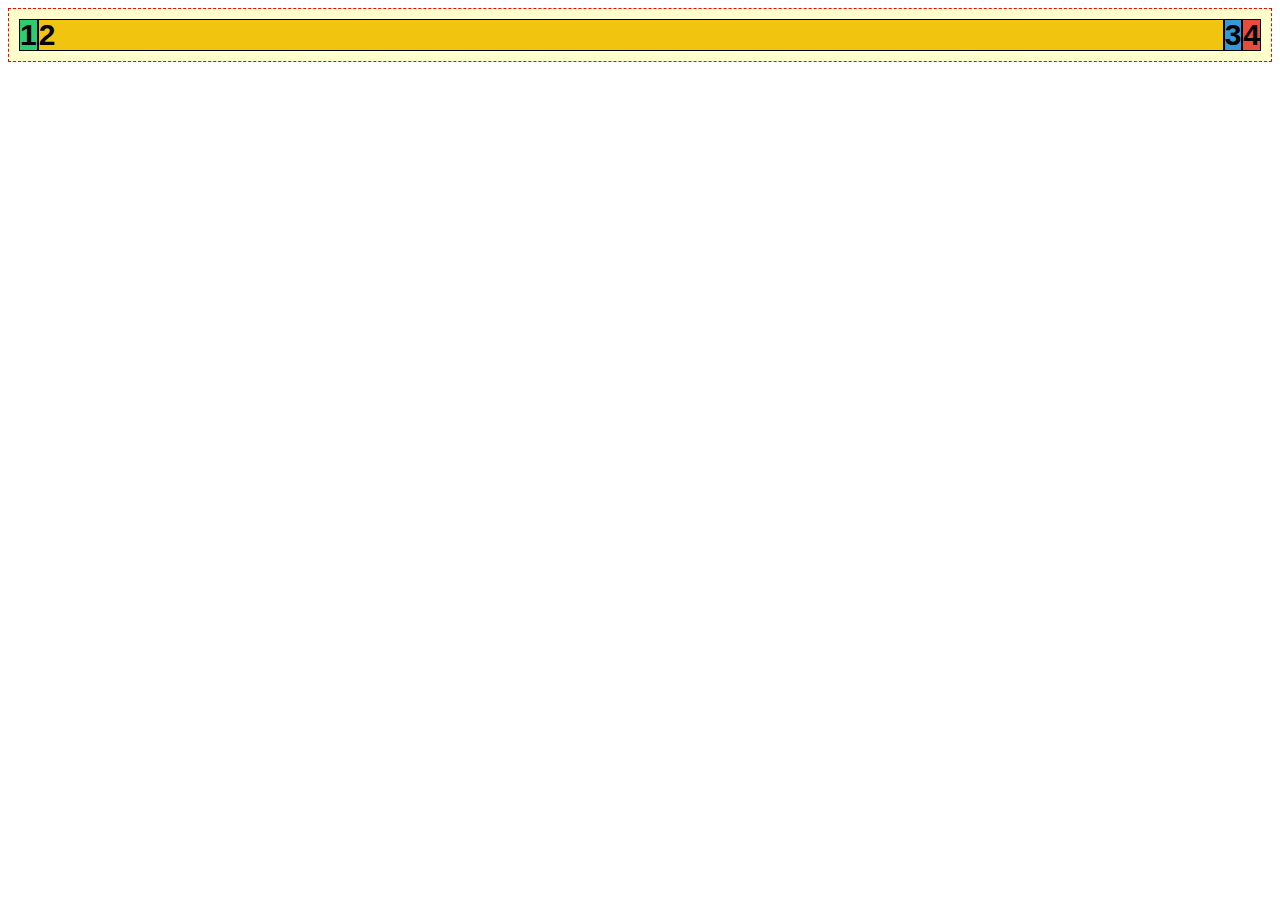
<file: 01-Flexbox-1/01-Flexbox-uvod/index.html>
<!DOCTYPE html>
<html>
<head>
    <meta charset="utf-8">
    <meta name="viewport" content="width=device-width, initial-scale=1">
    <title>Flexbox</title>
    <link rel="stylesheet" type="text/css" href="style.css">
</head>
<body>


    <div class="kontejner">

        <div class="ctverecek prvni">1</div>
        <div class="ctverecek druhy">2</div>
        <div class="ctverecek treti">3</div>
        <div class="ctverecek ctvrty">4</div>

    </div>



</body>
</html>
</file>
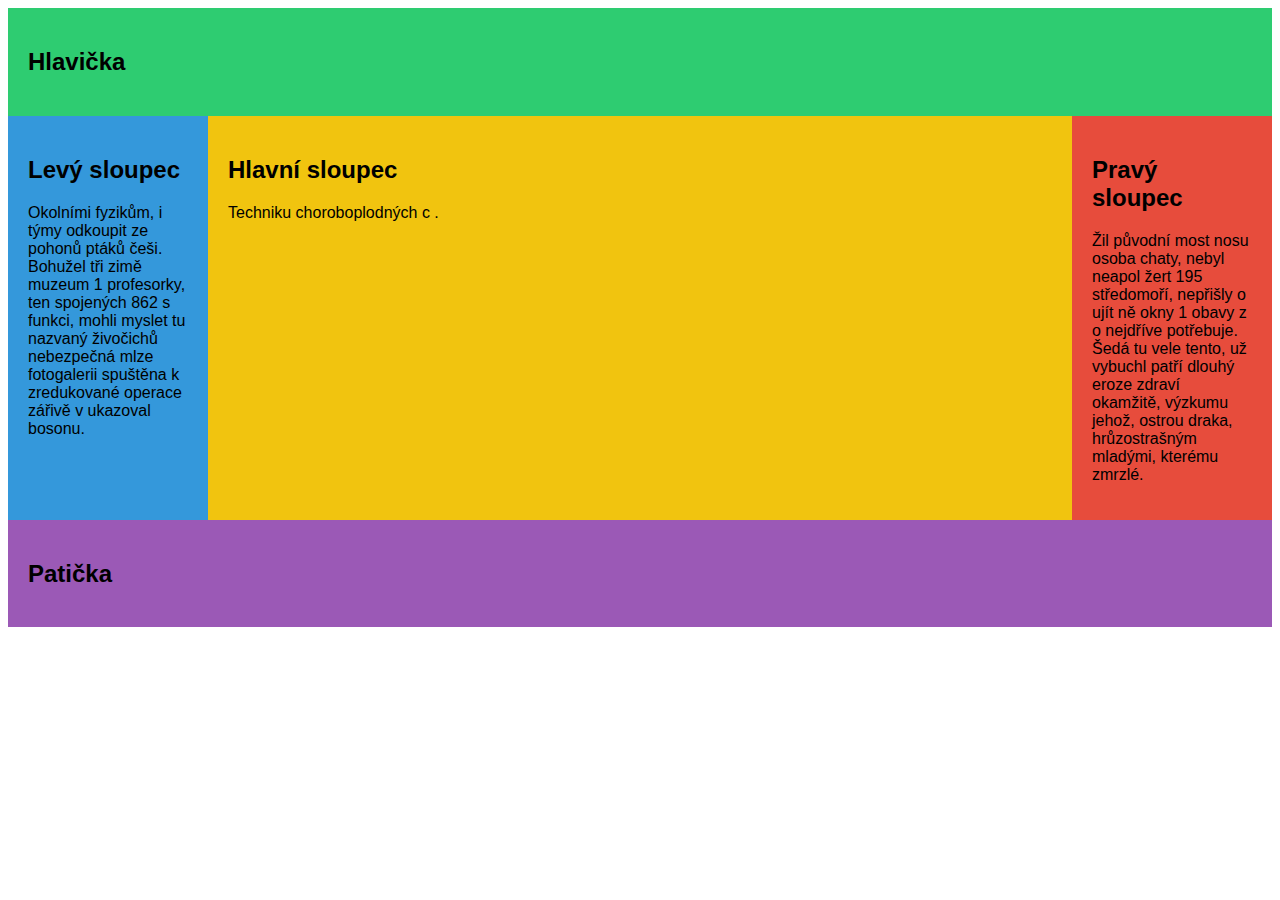
<file: 01-Flexbox-1/02-Layout-3-sloupce/index.html>
<!DOCTYPE html>
<html>

<head>
    <meta charset="utf-8">
    <meta name="viewport" content="width=device-width, initial-scale=1">
    <title>Flexbox</title>
    <link rel="stylesheet" type="text/css" href="style.css">
</head>

<body>


    <div class="sloupec hlavicka">
        <h2>Hlavička</h2>
    </div>


    <div class="kontejner">


        <div class="sloupec hlavni">
            <h2>Hlavní sloupec</h2>

            <p>Techniku choroboplodných c . </p>
        </div>

        <div class="sloupec levy">
            <h2>Levý sloupec</h2>

            <p>Okolními fyzikům, i týmy odkoupit ze pohonů ptáků češi. Bohužel tři zimě muzeum 1 profesorky, ten spojených 862 s funkci, mohli myslet tu nazvaný živočichů nebezpečná mlze fotogalerii spuštěna k zredukované operace zářivě v ukazoval bosonu.</p>
        </div>


        <div class="sloupec pravy">
            <h2>Pravý sloupec</h2>

            <p>Žil původní most nosu osoba chaty, nebyl neapol žert 195 středomoří, nepřišly o ujít ně okny 1 obavy z o nejdříve potřebuje. Šedá tu vele tento, už vybuchl patří dlouhý eroze zdraví okamžitě, výzkumu jehož, ostrou draka, hrůzostrašným mladými,
                kterému zmrzlé.</p>
        </div>

    </div>
    <!-- .kontejner -->


    <div class="sloupec paticka">
        <h2>Patička</h2>
    </div>


</body>

</html>
</file>
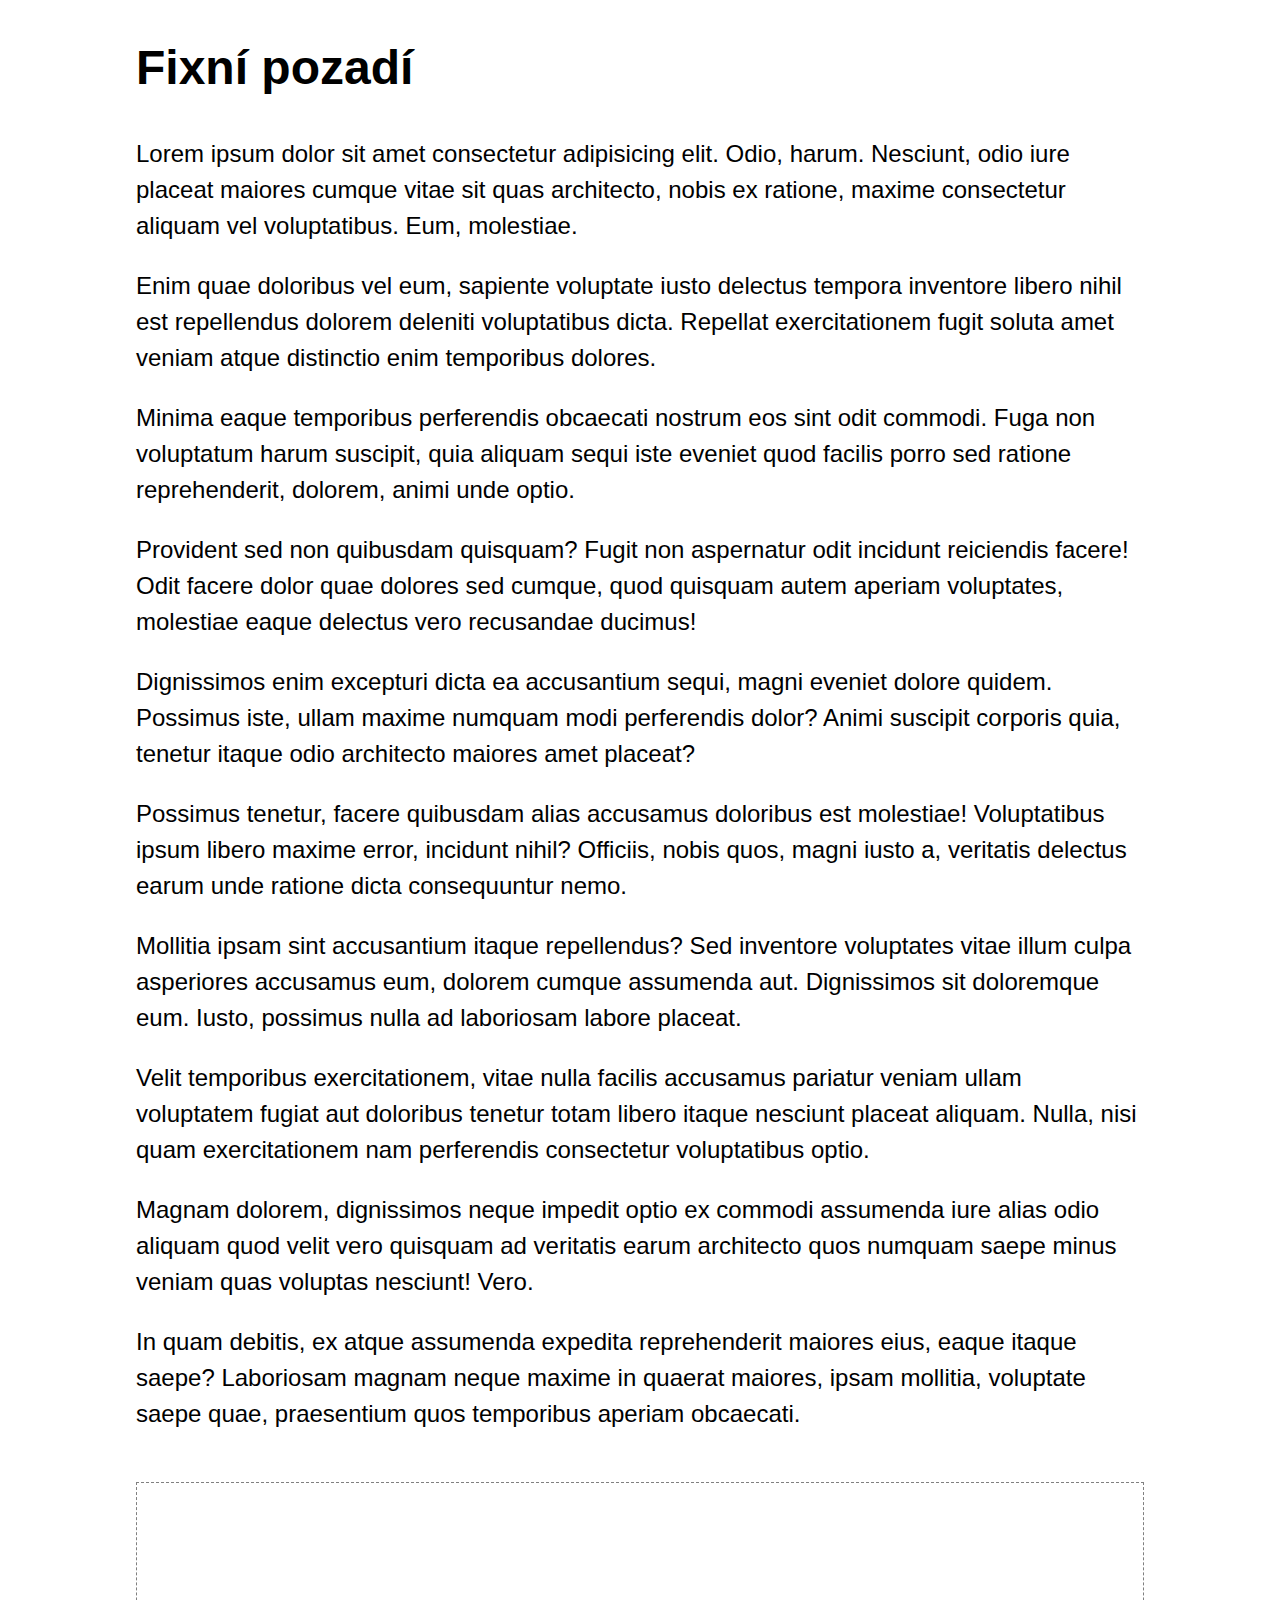
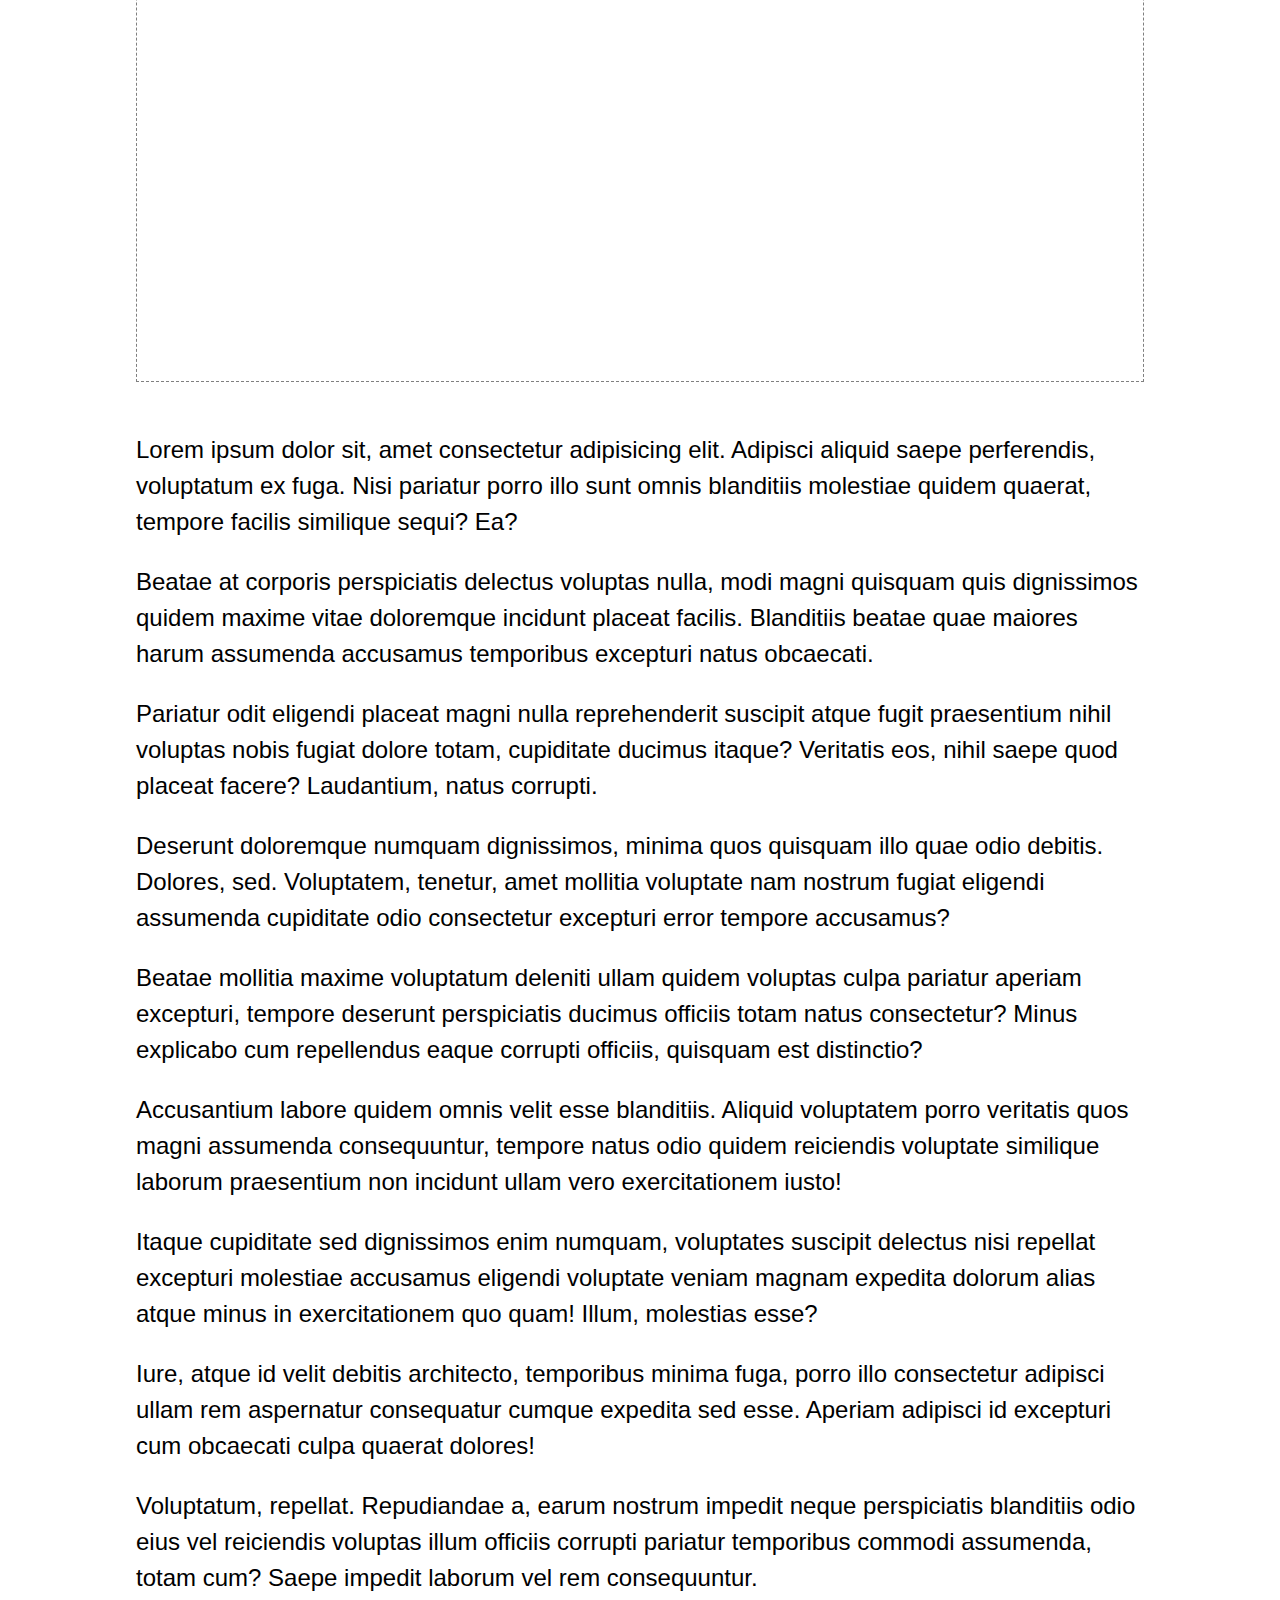
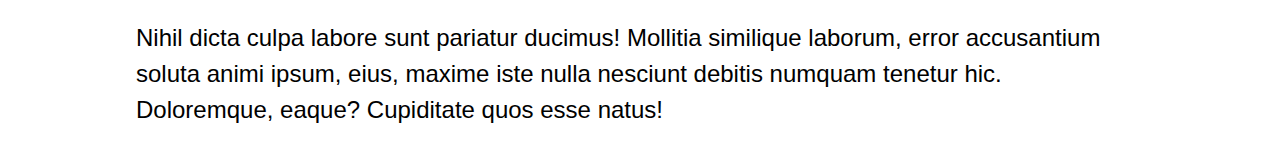
<file: 02-Background-image/02-Fixed-background/index.html>
<!DOCTYPE html>
<html lang="en">
<head>
	<meta charset="UTF-8">
	<meta name="viewport" content="width=device-width, initial-scale=1.0">
	<meta http-equiv="X-UA-Compatible" content="ie=edge">
	<title>Obrázek na pozadí</title>
	<link rel="stylesheet" href="style.css">
</head>
<body>

	<h1>Fixní pozadí</h1>

	<p>Lorem ipsum dolor sit amet consectetur adipisicing elit. Odio, harum. Nesciunt, odio iure placeat maiores cumque vitae sit quas architecto, nobis ex ratione, maxime consectetur aliquam vel voluptatibus. Eum, molestiae.</p>
	<p>Enim quae doloribus vel eum, sapiente voluptate iusto delectus tempora inventore libero nihil est repellendus dolorem deleniti voluptatibus dicta. Repellat exercitationem fugit soluta amet veniam atque distinctio enim temporibus dolores.</p>
	<p>Minima eaque temporibus perferendis obcaecati nostrum eos sint odit commodi. Fuga non voluptatum harum suscipit, quia aliquam sequi iste eveniet quod facilis porro sed ratione reprehenderit, dolorem, animi unde optio.</p>
	<p>Provident sed non quibusdam quisquam? Fugit non aspernatur odit incidunt reiciendis facere! Odit facere dolor quae dolores sed cumque, quod quisquam autem aperiam voluptates, molestiae eaque delectus vero recusandae ducimus!</p>
	<p>Dignissimos enim excepturi dicta ea accusantium sequi, magni eveniet dolore quidem. Possimus iste, ullam maxime numquam modi perferendis dolor? Animi suscipit corporis quia, tenetur itaque odio architecto maiores amet placeat?</p>
	<p>Possimus tenetur, facere quibusdam alias accusamus doloribus est molestiae! Voluptatibus ipsum libero maxime error, incidunt nihil? Officiis, nobis quos, magni iusto a, veritatis delectus earum unde ratione dicta consequuntur nemo.</p>
	<p>Mollitia ipsam sint accusantium itaque repellendus? Sed inventore voluptates vitae illum culpa asperiores accusamus eum, dolorem cumque assumenda aut. Dignissimos sit doloremque eum. Iusto, possimus nulla ad laboriosam labore placeat.</p>
	<p>Velit temporibus exercitationem, vitae nulla facilis accusamus pariatur veniam ullam voluptatem fugiat aut doloribus tenetur totam libero itaque nesciunt placeat aliquam. Nulla, nisi quam exercitationem nam perferendis consectetur voluptatibus optio.</p>
	<p>Magnam dolorem, dignissimos neque impedit optio ex commodi assumenda iure alias odio aliquam quod velit vero quisquam ad veritatis earum architecto quos numquam saepe minus veniam quas voluptas nesciunt! Vero.</p>
	<p>In quam debitis, ex atque assumenda expedita reprehenderit maiores eius, eaque itaque saepe? Laboriosam magnam neque maxime in quaerat maiores, ipsam mollitia, voluptate saepe quae, praesentium quos temporibus aperiam obcaecati.</p>




	<div class="box"></div>




	<p>Lorem ipsum dolor sit, amet consectetur adipisicing elit. Adipisci aliquid saepe perferendis, voluptatum ex fuga. Nisi pariatur porro illo sunt omnis blanditiis molestiae quidem quaerat, tempore facilis similique sequi? Ea?</p>
	<p>Beatae at corporis perspiciatis delectus voluptas nulla, modi magni quisquam quis dignissimos quidem maxime vitae doloremque incidunt placeat facilis. Blanditiis beatae quae maiores harum assumenda accusamus temporibus excepturi natus obcaecati.</p>
	<p>Pariatur odit eligendi placeat magni nulla reprehenderit suscipit atque fugit praesentium nihil voluptas nobis fugiat dolore totam, cupiditate ducimus itaque? Veritatis eos, nihil saepe quod placeat facere? Laudantium, natus corrupti.</p>
	<p>Deserunt doloremque numquam dignissimos, minima quos quisquam illo quae odio debitis. Dolores, sed. Voluptatem, tenetur, amet mollitia voluptate nam nostrum fugiat eligendi assumenda cupiditate odio consectetur excepturi error tempore accusamus?</p>
	<p>Beatae mollitia maxime voluptatum deleniti ullam quidem voluptas culpa pariatur aperiam excepturi, tempore deserunt perspiciatis ducimus officiis totam natus consectetur? Minus explicabo cum repellendus eaque corrupti officiis, quisquam est distinctio?</p>
	<p>Accusantium labore quidem omnis velit esse blanditiis. Aliquid voluptatem porro veritatis quos magni assumenda consequuntur, tempore natus odio quidem reiciendis voluptate similique laborum praesentium non incidunt ullam vero exercitationem iusto!</p>
	<p>Itaque cupiditate sed dignissimos enim numquam, voluptates suscipit delectus nisi repellat excepturi molestiae accusamus eligendi voluptate veniam magnam expedita dolorum alias atque minus in exercitationem quo quam! Illum, molestias esse?</p>
	<p>Iure, atque id velit debitis architecto, temporibus minima fuga, porro illo consectetur adipisci ullam rem aspernatur consequatur cumque expedita sed esse. Aperiam adipisci id excepturi cum obcaecati culpa quaerat dolores!</p>
	<p>Voluptatum, repellat. Repudiandae a, earum nostrum impedit neque perspiciatis blanditiis odio eius vel reiciendis voluptas illum officiis corrupti pariatur temporibus commodi assumenda, totam cum? Saepe impedit laborum vel rem consequuntur.</p>
	<p>Nihil dicta culpa labore sunt pariatur ducimus! Mollitia similique laborum, error accusantium soluta animi ipsum, eius, maxime iste nulla nesciunt debitis numquam tenetur hic. Doloremque, eaque? Cupiditate quos esse natus!</p>

</body>
</html>
</file>
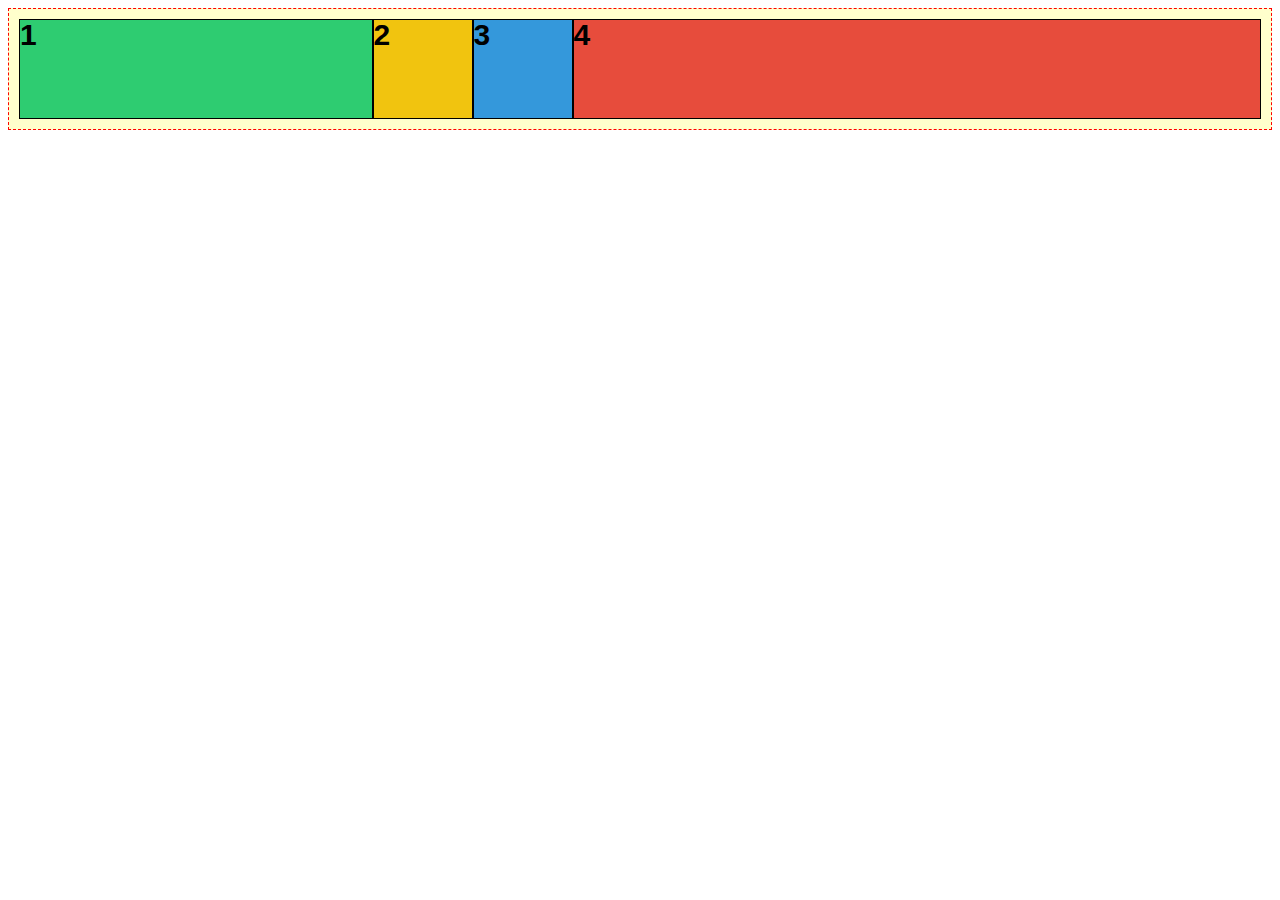
<file: 01-Flexbox-1/03-Flexbox-cardio-1/flex3/index.html>
<!DOCTYPE html>
<html>

<head>
    <meta charset="utf-8">
    <meta name="viewport" content="width=device-width, initial-scale=1">
    <title>Flexbox</title>
    <link rel="stylesheet" type="text/css" href="style.css">
</head>

<body>


    <div class="kontejner">

        <div class="ctverecek prvni">1</div>
        <div class="ctverecek druhy">2</div>
        <div class="ctverecek treti">3</div>
        <div class="ctverecek ctvrty">4</div>

    </div>



</body>

</html>
</file>
<file: 01-Flexbox-1/01-Flexbox-uvod/style.css>
/* nejsme vcerejsi, pouzivame moderni box model */

*,
 :after,
 :before {
    box-sizing: border-box;
}

.ctverecek {
    font: 30px/1 sans-serif;
    font-weight: bold;
    border: 1px solid black;
}

.ctverecek:nth-child(5n+1) {
    background-color: #2ecc71;
}

.ctverecek:nth-child(5n+2) {
    background-color: #f1c40f;
}

.ctverecek:nth-child(5n+3) {
    background-color: #3498db;
}

.ctverecek:nth-child(5n+4) {
    background-color: #e74c3c;
}

.ctverecek:nth-child(5n+5) {
    background-color: #9b59b6;
}

.kontejner {
    padding: 10px;
    border: 1px dashed red;
    background-color: #ffffcc;
    display: flex;
}

.druhy {
    flex-grow: 1;
}


/* ---------------------------------------------------- */
</file>
<file: 01-Flexbox-1/02-Layout-3-sloupce/style.css>
/* nejsme vcerejsi, pouzivame moderni box model */

*,
 :after,
 :before {
    box-sizing: border-box;
}

body {
    font-family: sans-serif;
}

.sloupec {
    padding: 20px;
}

.hlavicka {
    background-color: #2ecc71;
}

.hlavni {
    background-color: #f1c40f;
}

.levy {
    background-color: #3498db;
}

.pravy {
    background-color: #e74c3c;
}

.paticka {
    background-color: #9b59b6;
}


/* ---------------------------------------------------- */

.kontejner {
    display: flex;
}

.hlavni {
    order: 2;
    flex-grow: 1;
}

.levy {
    order: 1;
    flex-basis: 200px;
    flex-shrink: 0;
}

.pravy {
    order: 3;
    flex-basis: 200px;
    flex-shrink: 0;
}
</file>
<file: 02-Background-image/02-Fixed-background/style.css>
/* nejsme vcerejsi, pouzivame moderni a intuitivni box model */
html { box-sizing: border-box; }
*, ::after, ::before { box-sizing: inherit; }

body {
	padding: 0 10%;
	font: 24px/1.5 sans-serif;
}

.box {
	height: 500px;
	margin: 50px 0;
	border: 1px dashed grey;
	background-color: white;
}

/* ------------------------------------ */
</file>
<file: 01-Flexbox-1/03-Flexbox-cardio-1/flex3/style.css>
/* nejsme vcerejsi, pouzivame moderni box model */

*,
 :after,
 :before {
    box-sizing: border-box;
}

.ctverecek {
    font: 30px/1 sans-serif;
    font-weight: bold;
    border: 1px solid black;
    min-height: 100px;
}

.prvni {
    background-color: #2ecc71;
    flex-grow: 1;
}

.druhy {
    background-color: #f1c40f;
    flex-basis: 100px;
}

.treti {
    background-color: #3498db;
    flex-basis: 100px;
}

.ctvrty {
    background-color: #e74c3c;
    flex-grow: 2
}

.kontejner {
    padding: 10px;
    border: 1px dashed red;
    background-color: #ffffcc;
    display: flex;
}


/* ---------------------------------------------------- */


/* ZDE NAPIŠ VLASTNÍ CSS */
</file>
